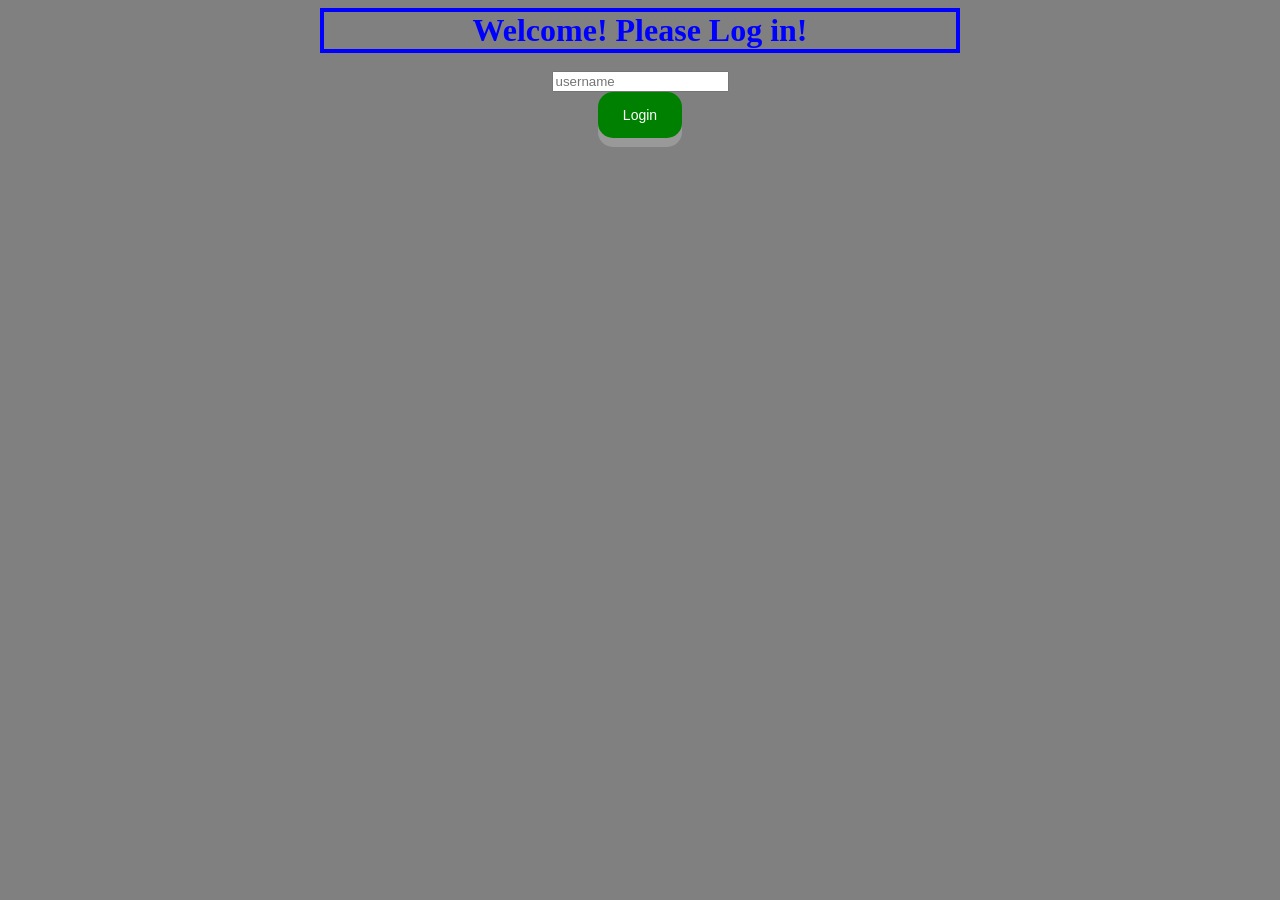
<file: Module 2/index.html>
<!DOCTYPE html>
<html lang="en">
<head >
	<meta charset="utf-8">
	<title>File Sharing Website</title>
	<link rel="stylesheet" href="style.css">

</head>
<body>
	<h1>Welcome! Please Log in!</h1><br>
	<form action="login.php" method="POST">
		<input id="login_user" type="text" name="username" required placeholder="username">
		<br>
		<button class="button" type="submit" name="loginButton">Login</button>
	</form>
<br>
<br>
</body>
</html>
</file>
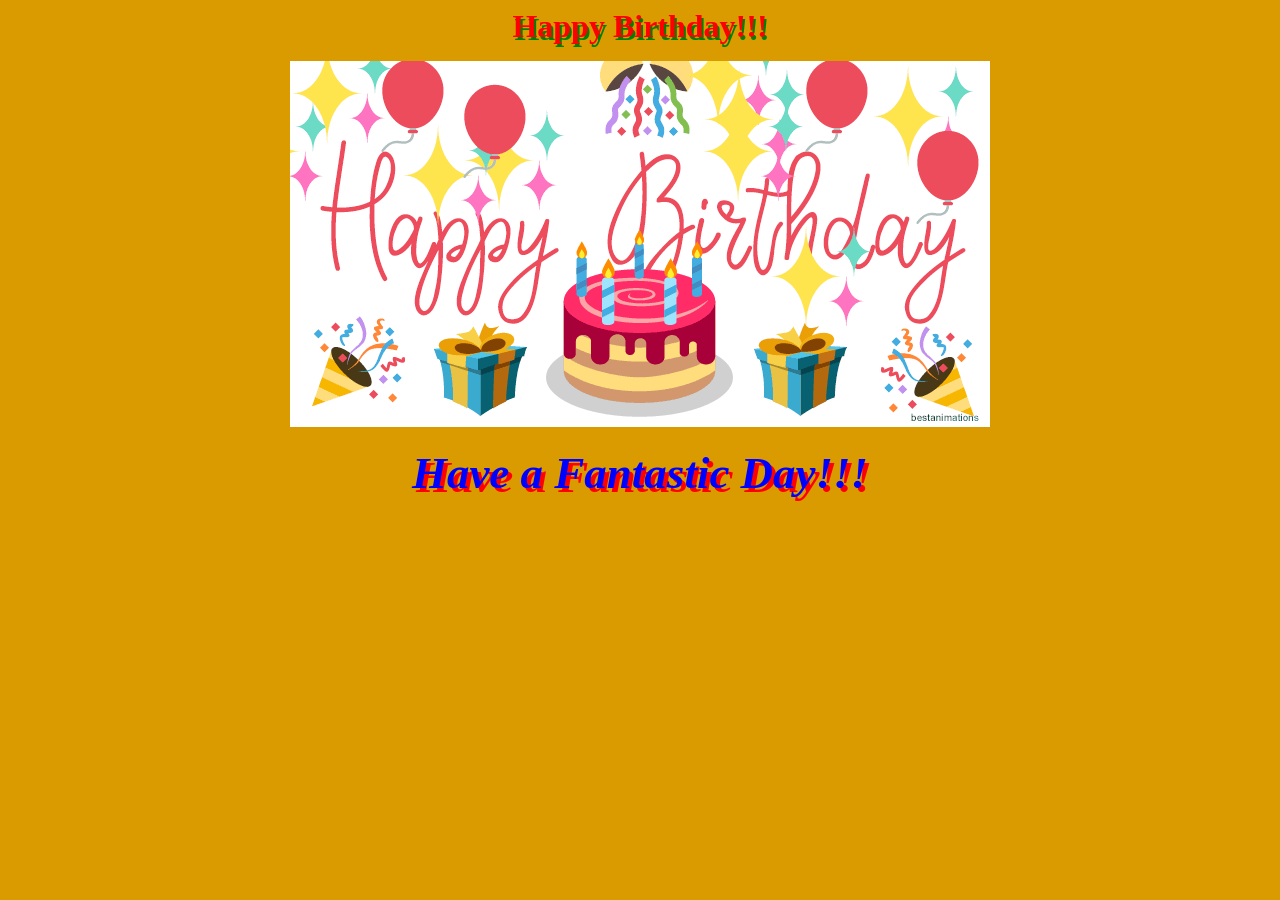
<file: Module 1/birthday.html>
<!DOCTYPE html>
<html lang="en">
<head>
	<title>Happy Birthday!!</title>
	<link rel="stylesheet" href="bday.css">
</head>
<body>
<h1>Happy Birthday!!!</h1>
<p id="image"><img src="gif.gif" alt="gif"></p>
<h2> Have a Fantastic Day!!!</h2>
</body>
</html>
</file>
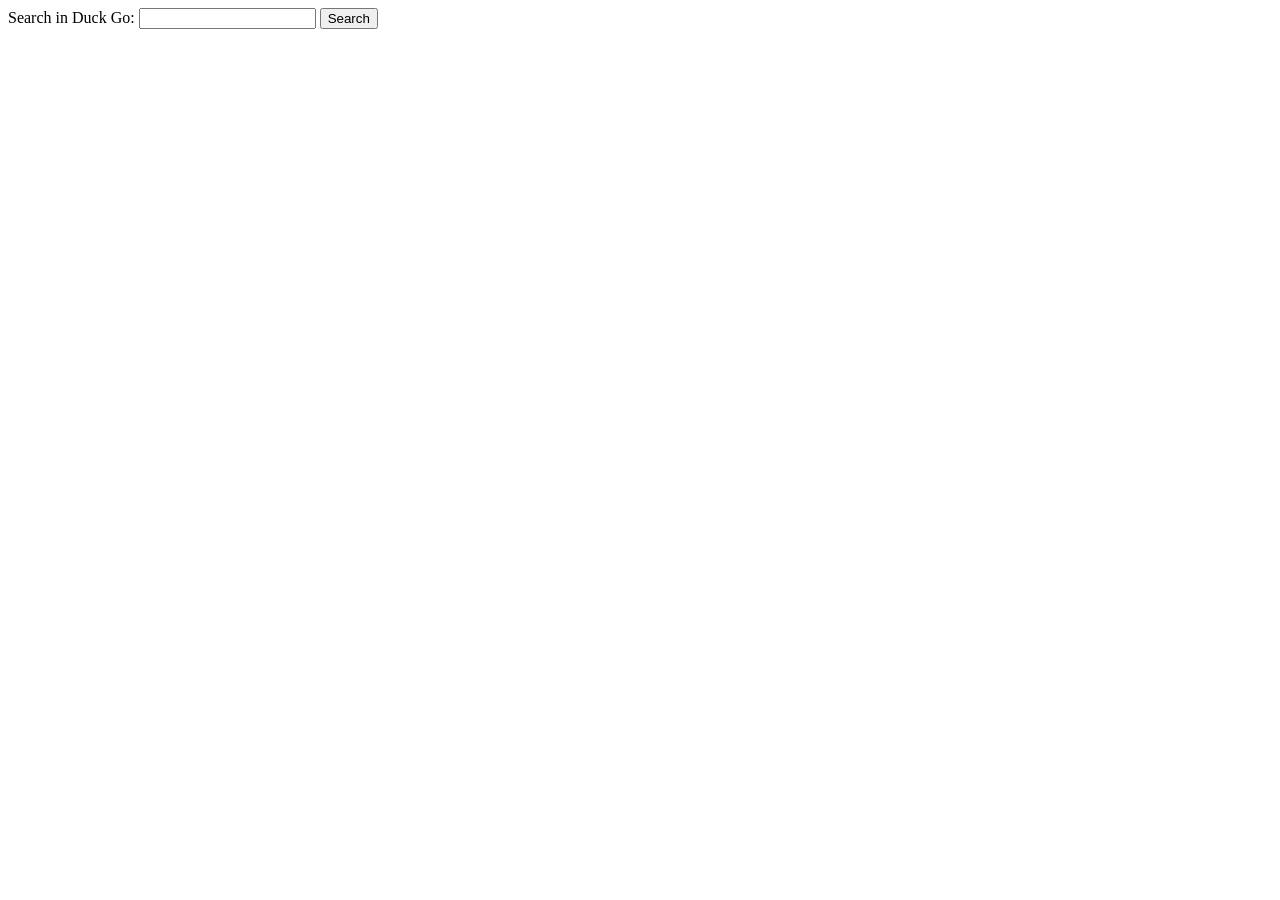
<file: Module 1/duckgo.html>
<!DOCTYPE html>
<html lang="en">
<head>
	<title>Duck Go Portal!!</title>
</head>
<body>

<form action="https://duckduckgo.com/" method="GET">
	<label for="search_bar"> Search in Duck Go: </label>
	<input id="search_bar" type="text" name="q">
	<input type="submit" value="Search">
</form>

</body>
</html>
</file>
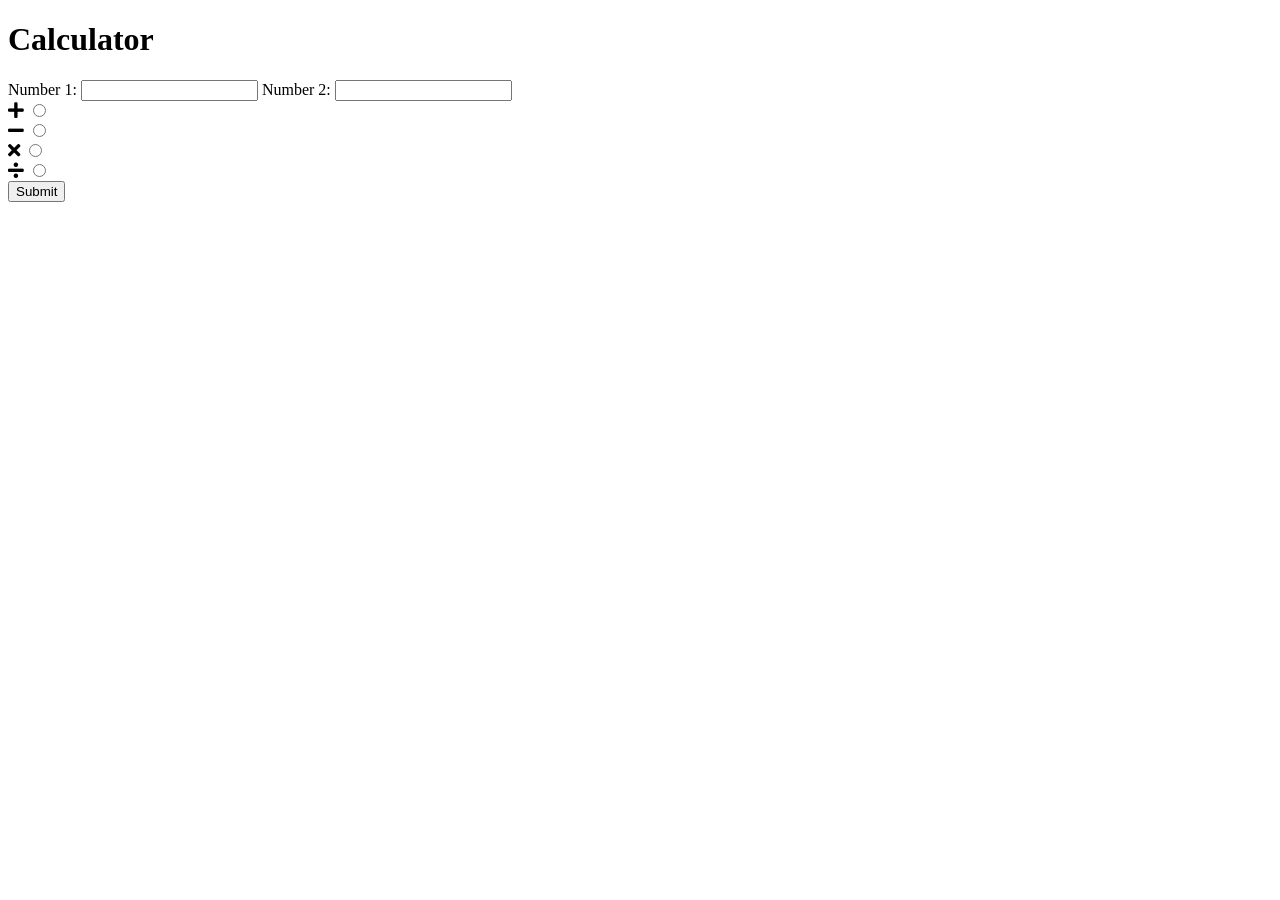
<file: Module 2/calculator.html>
<!DOCTYPE html>
<html lang="en">
<head>
	<title>Welcome to Calculator!</title>

	<link rel="stylesheet" href="https://cdnjs.cloudflare.com/ajax/libs/font-awesome/4.7.0/css/font-awesome.min.css">
	<link rel="stylesheet" href="https://use.fontawesome.com/releases/v5.3.1/css/all.css" integrity="sha384-mzrmE5qonljUremFsqc01SB46JvROS7bZs3IO2EmfFsd15uHvIt+Y8vEf7N7fWAU" crossorigin="anonymous">
</head>
<body>
	<h1>Calculator</h1>

	<form action="calculator.php" method="GET">

		<div>
			<label for="num1_label">Number 1: </label>
			<input type="text" name="num1_input" id="num1_label" required >
			<label for="num2_label">Number 2: </label>
			<input type="text" name="num2_input" id="num2_label" required >
		</div>

		<div>
			<div>
				<label for="add_label"><i class="fa fa-plus" style="font-size:18px"></i></label>
				<input type="radio" name="calc_op" value="Add" id="add_label" required >

			</div>
			<div>
				<label for="sub_label"><i class="fa fa-minus" style="font-size:18px"></i></label>
				<input type="radio" name="calc_op" value="Sub" id="sub_label" required >

			</div>
			<div>
				<label for="mult_label"><i class="fa fa-times" style="font-size:18px"></i></label>
				<input type="radio" name="calc_op" value="Mult" id="mult_label" required >

			</div>
			<div>
				<label for="div_label"><i class="fas fa-divide" style="font-size:18px"></i></label>
				<input type="radio" name="calc_op" value="Div" id="div_label" required >

			</div>
			<div>
				<input type="submit" name="submit_button" value="Submit">
			</div>
			
		</div>
	</form >
	</body>
	</html>
</file>
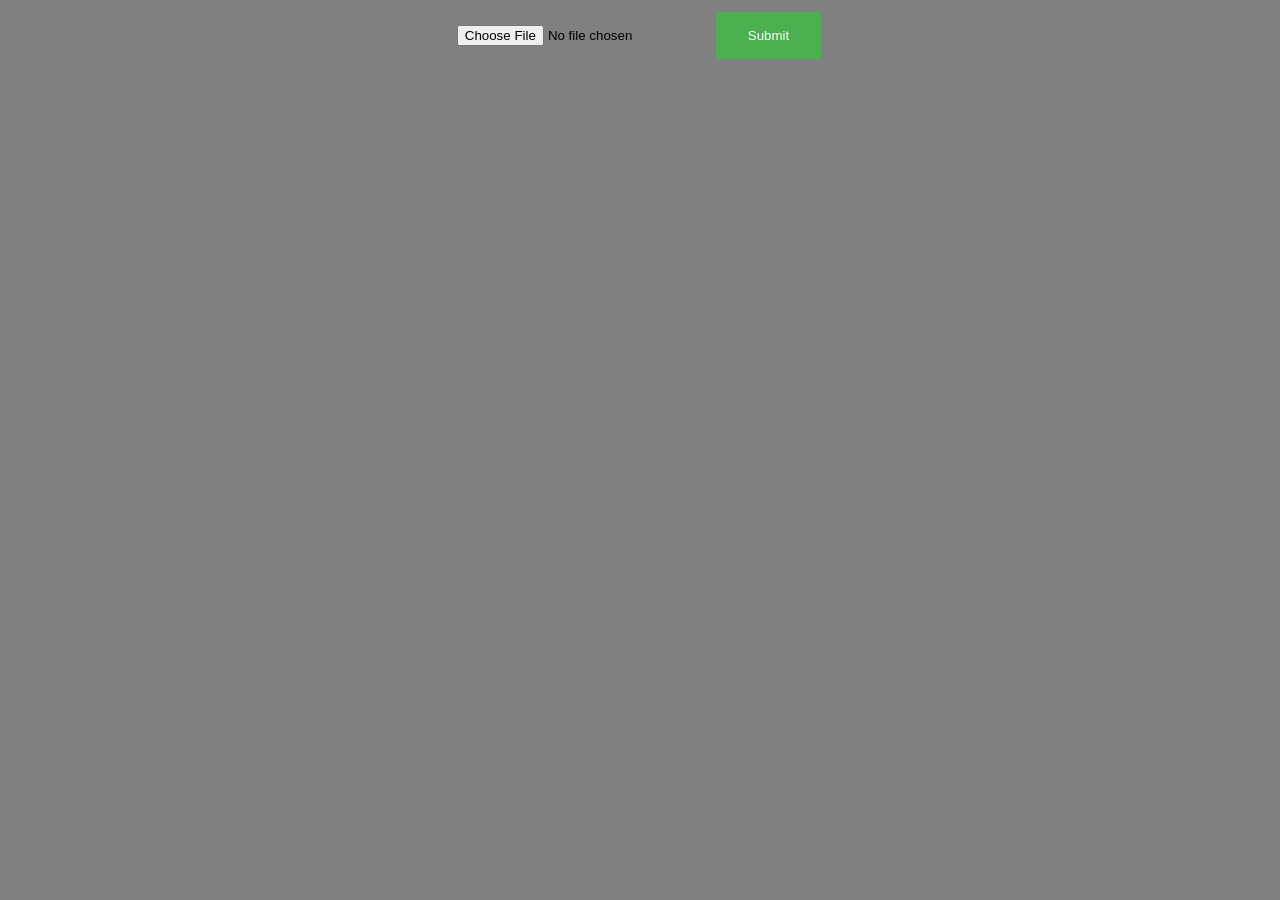
<file: Module 2/fileUpload.html>
<!DOCTYPE html>
<html lang="en">
<head>
	<meta charset="utf-8">
	<title>File Uploader</title>
	<link rel="stylesheet" href="style.css">
</head>
<body>
	<form action="upload.php" method="POST" enctype="multipart/form-data">
		<input type="file" name="upload_file">
		<input type="submit" name="upload">
	</form>


</body>
</html>
</file>
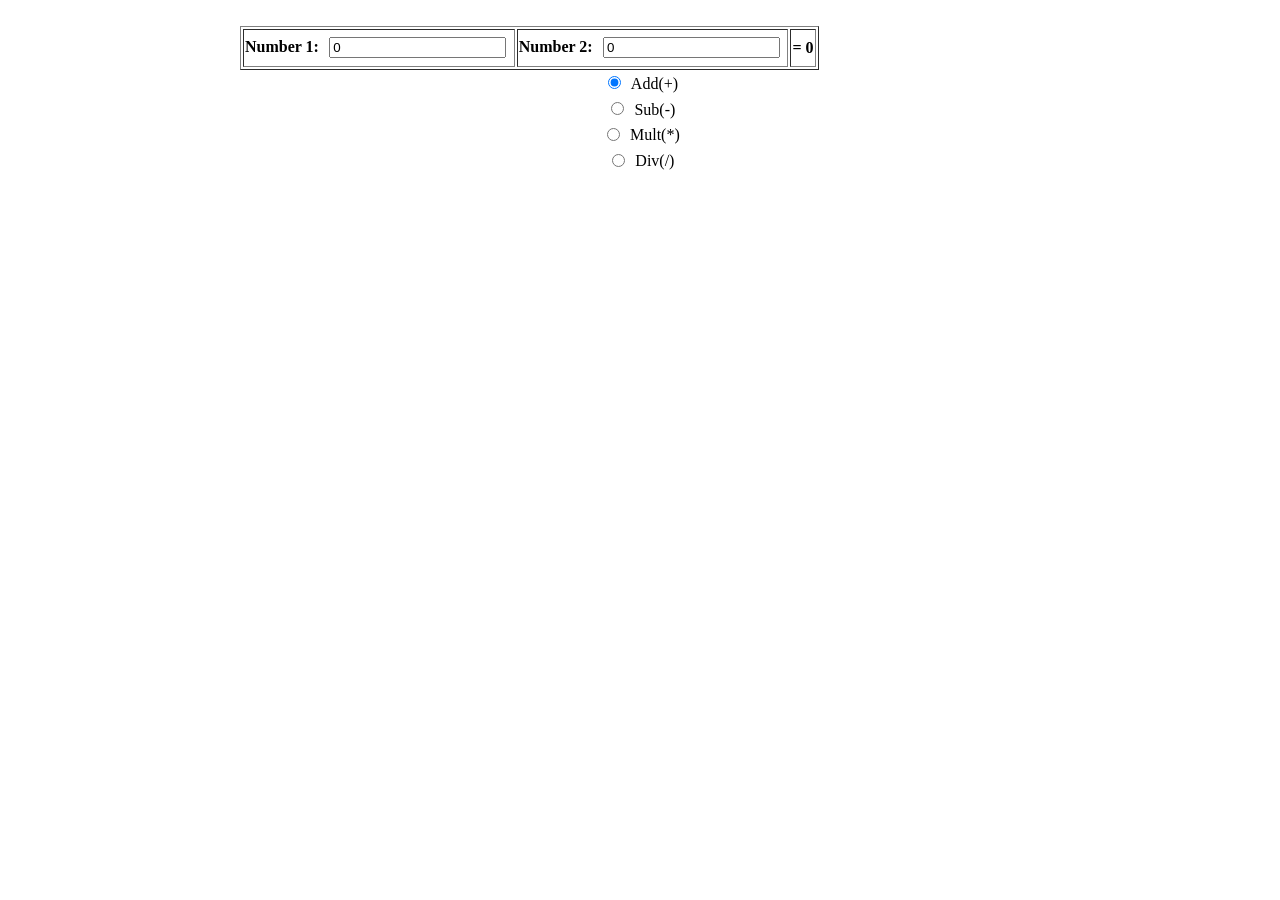
<file: Module 5/Individual/jsCalculato.html>
<!DOCTYPE html>
<html>
<head>
	<title> Calculator</title>

	<style>
	legend {
		background-color: #000;
		color: #fff;
		padding: 3px 6px;
	}

	.output {
		font: 1rem 'Fira Sans', sans-serif;
	}

	input {
		margin: .4rem;
	}
	div{
		margin:0 auto;
		width: 800px;
	}

	</style>
</head>
<body>
	<div class="inputDiv">
		<table border="solid">
			<th> 
				<label for="number1">Number 1: </label>
				<input type="text" id="num1" name="input1" value="0">
			</th>
			<th> 
				<label for="number2">Number 2: </label>
				<input type="text" id="num2" name="input2" value="0">
			</th>
			<br>
			<th>
				<label for="" id="finalCalculation">?</label>
			</th>
		</table>
	</div>




	<div style="text-align: center" class="radioButtons">
		<div>
			<input type="radio" id="add" name="calculatorFunc" checked />
			<label for="huey">Add(+)</label>
		</div>

		<div>
			<input type="radio" id="sub" name="calculatorFunc" />
			<label for="dewey">Sub(-)</label>
		</div>

		<div>
			<input type="radio" id="mult" name="calculatorFunc" />
			<label for="louie">Mult(*)</label>
		</div>
		<div>
			<input type="radio" id="div" name="calculatorFunc" />
			<label for="louie">Div(/)</label>
		</div>
	</div>

	<script type="text/javascript">
	//replaces getElementById with $("idname")
	function $(id){
		return document.getElementById(id)
	}
	
	function calculatorFunction(){

		var finalCalculation  = $("finalCalculation").value
		var num1 = parseFloat($("num1").value)//parseFloat to turn input into a "valid" integer/double
		var num2 = parseFloat($("num2").value)

		if (typeof num1 == 'string'){
			alert("Must input numbers")
			$('num1').value = "0"
		}
		console.log($("num1").value)

		var addFunction = $("add")
		var subFunction = $("sub")
		var multFunction = $("mult")
		var divFunction = $("div")

		if(addFunction.checked){
			finalCalculation = num1+num2

			$("finalCalculation").innerHTML = "= " + (finalCalculation)
		}
		if(subFunction.checked){
			finalCalculation = num1-num2

			$("finalCalculation").innerHTML = "= " + (finalCalculation)
		}		
		if(multFunction.checked){
			finalCalculation = num1*num2

			$("finalCalculation").innerHTML = "= " + (finalCalculation)
		}
		if(divFunction.checked){
			if(num2 == 0){
				alert("Cannot dived by 0")

			}
			if(num1 == 0){
				$("finalCalculation").innerHTML ="= ... "
			}
			else{
				finalCalculation = num1/num2
				$("finalCalculation").innerHTML = "= " + (finalCalculation)
			}
		}


		addFunction.addEventListener("click",calculatorFunction)
		subFunction.addEventListener("click",calculatorFunction)
		multFunction.addEventListener("click",calculatorFunction)
		divFunction.addEventListener("click",calculatorFunction)
		$("num1").addEventListener("keyup",calculatorFunction)
		$("num2").addEventListener("keyup",calculatorFunction)
	}

	calculatorFunction()





	// })

	</script>
	</body>
	</html>
</file>
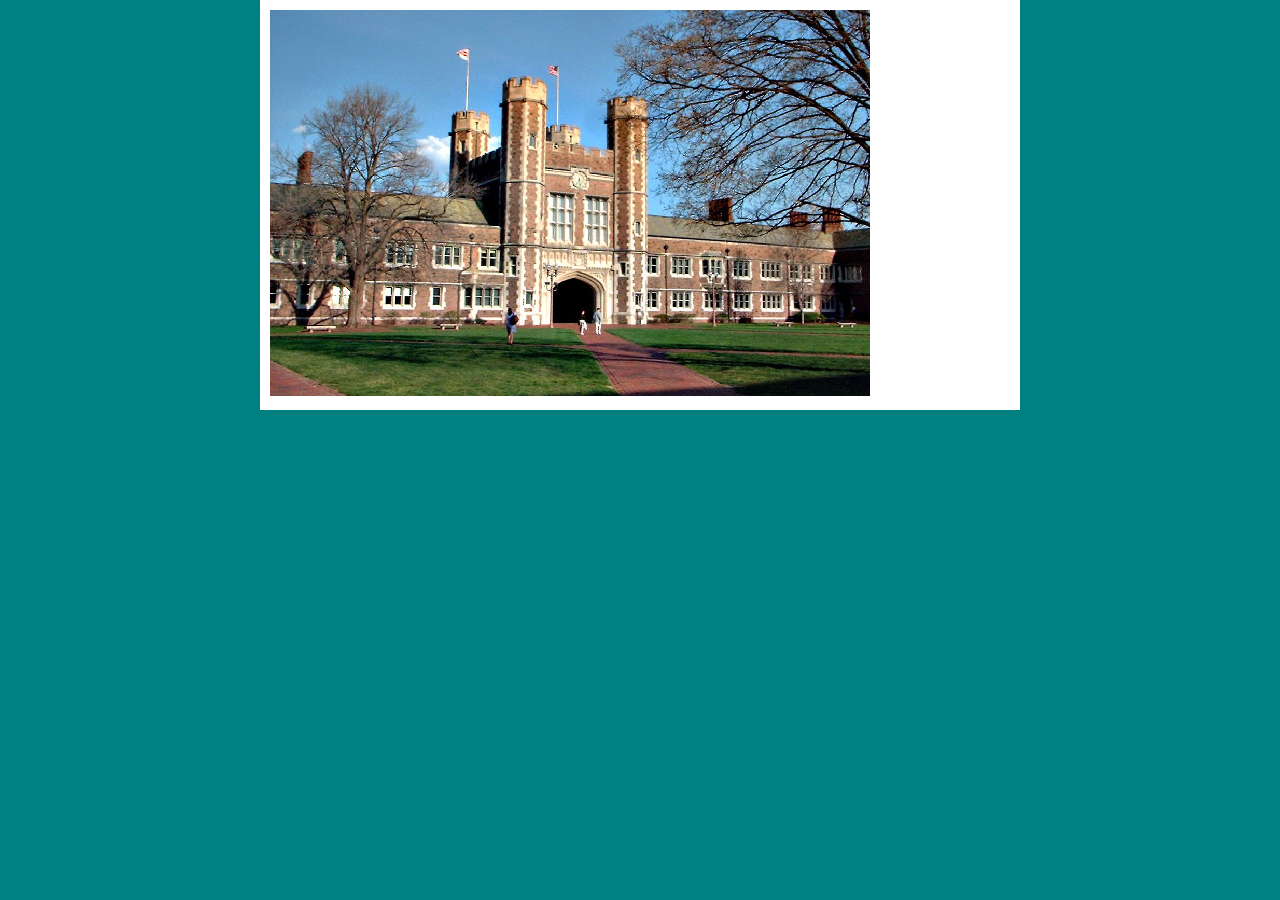
<file: Module 6/Individual/static/college.html>
<!DOCTYPE html>
<head>
<meta charset="utf-8"/>
<title>My Web Page</title>
<style type="text/css">
body{
	width: 760px; /* how wide to make your web page */
	background-color: teal; /* what color to make the background */
	margin: 0 auto;
	padding: 0;
	font:12px/16px Verdana, sans-serif; /* default font */
}
div#main{
	background-color: #FFF;
	margin: 0;
	padding: 10px;
}
</style>
</head>
<body><div id="main">

<img src="brookings.jpg" alt="brookings">

</div></body>
</html>
</file>
<file: Module 2/style.css>
h1{
	color: blue;
	text-align: center;
	border: 4px solid blue;
	width: 50%;
	margin: auto;
}

form{
	text-align: center;

}
h2{
	margin: auto;
	color: blue;
	text-align: center;
	border: 2px solid blue;
	font-style: italic;
}
h3{
	display: block;
    font-size: 1.3em;
    font-weight: bold;
    color: white;
}
h4{
	color: white;
	text-align: center;
	border: 1px solid green;
	margin: auto;
	font-weight: bold;
}
p{
	color: red;
}
body{
	background: grey;

}

.userFiles{
	text-align: center;
}

.userFilesLayout{
	margin: auto;
	text-align: center;
    width: 50%;
    border: 3px solid #73AD21;
    padding: 10px;
}
input[type=submit]{
	background-color: #4CAF50;
    border: none;
    color: white;
    padding: 16px 32px;
    text-decoration: none;
    margin: 4px 2px;
    cursor: pointer;
}

.button {
  display: inline-block;
  padding: 15px 25px;
  font-size: 14px;
  cursor: pointer;
  text-align: center;
  text-decoration: none;
  outline: none;
  color: #fff;
  background-color: green;
  border: none;
  border-radius: 15px;
  box-shadow: 0 9px #999;
}
</file>
<file: Module 1/bday.css>
h1{
	color: red;
	text-align: center;
	margin: auto;
	text-shadow: 2px 3px green;
}

p{
	color: blue;
}
body{
	background-color: #da9b00;
}
#image{
	text-align: center;
}
h2{
	color: blue;
	text-shadow: 4px 4px red;
	font-style: italic;
	font-size: 45px;
	text-align: center;
	margin: auto;
}
</file>
